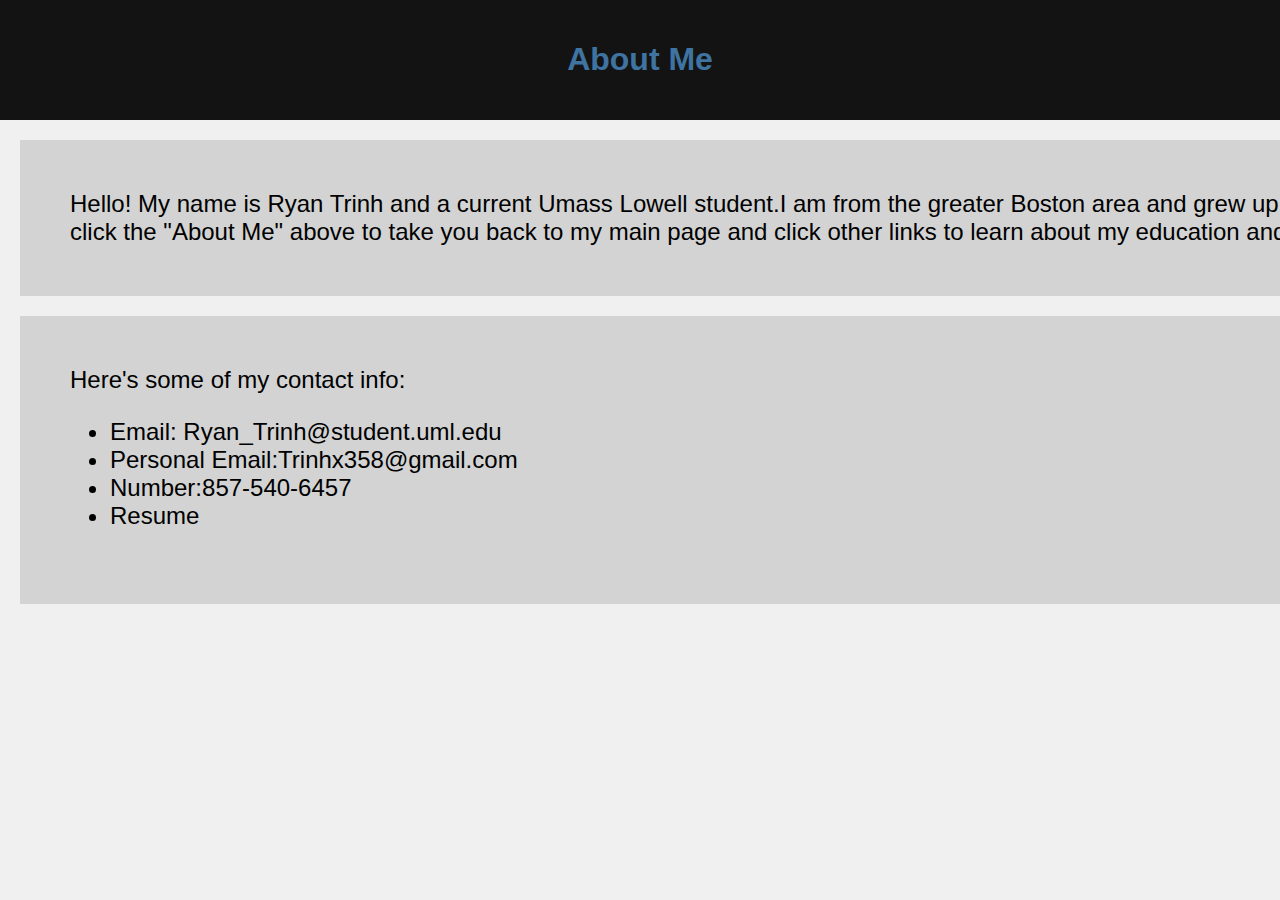
<file: about_me.html>
<!DOCTYPE html>
<html lang="en">
<head>
	<link rel="stylesheet" href ="style.css">
    <meta charset="UTF-8"> 
	<title>About me</title>
	<style>
		a{
			color:rgb(63, 115, 161);
			text-decoration: none;
		}
		div {
  			background-color: lightgrey;
  			width: 1600px;
  			border: 15px black;
  			padding: 50px;
  			margin: 20px;
			color: black;
			font-size: x-large;
		}
	</style>
</head>
<body>
    <header>
		<a href="index.html">
        <h1>About Me</h1>
	</a>
    </header>
<div>Hello! My name is Ryan Trinh and a current Umass Lowell student.I am from the greater Boston area and grew up there for most of my life.You can click the "About Me" above to take you back to my main page and click other links to learn about my education and my hobbies.</div>
<div>
	Here's some of my contact info:
	<ul>
		<li>Email: Ryan_Trinh@student.uml.edu</li>
		<li>Personal Email:Trinhx358@gmail.com</li>
		<li>Number:857-540-6457</li>
		<li>Resume</li>
	</ul>
</div>
</body>
</html>
</file>
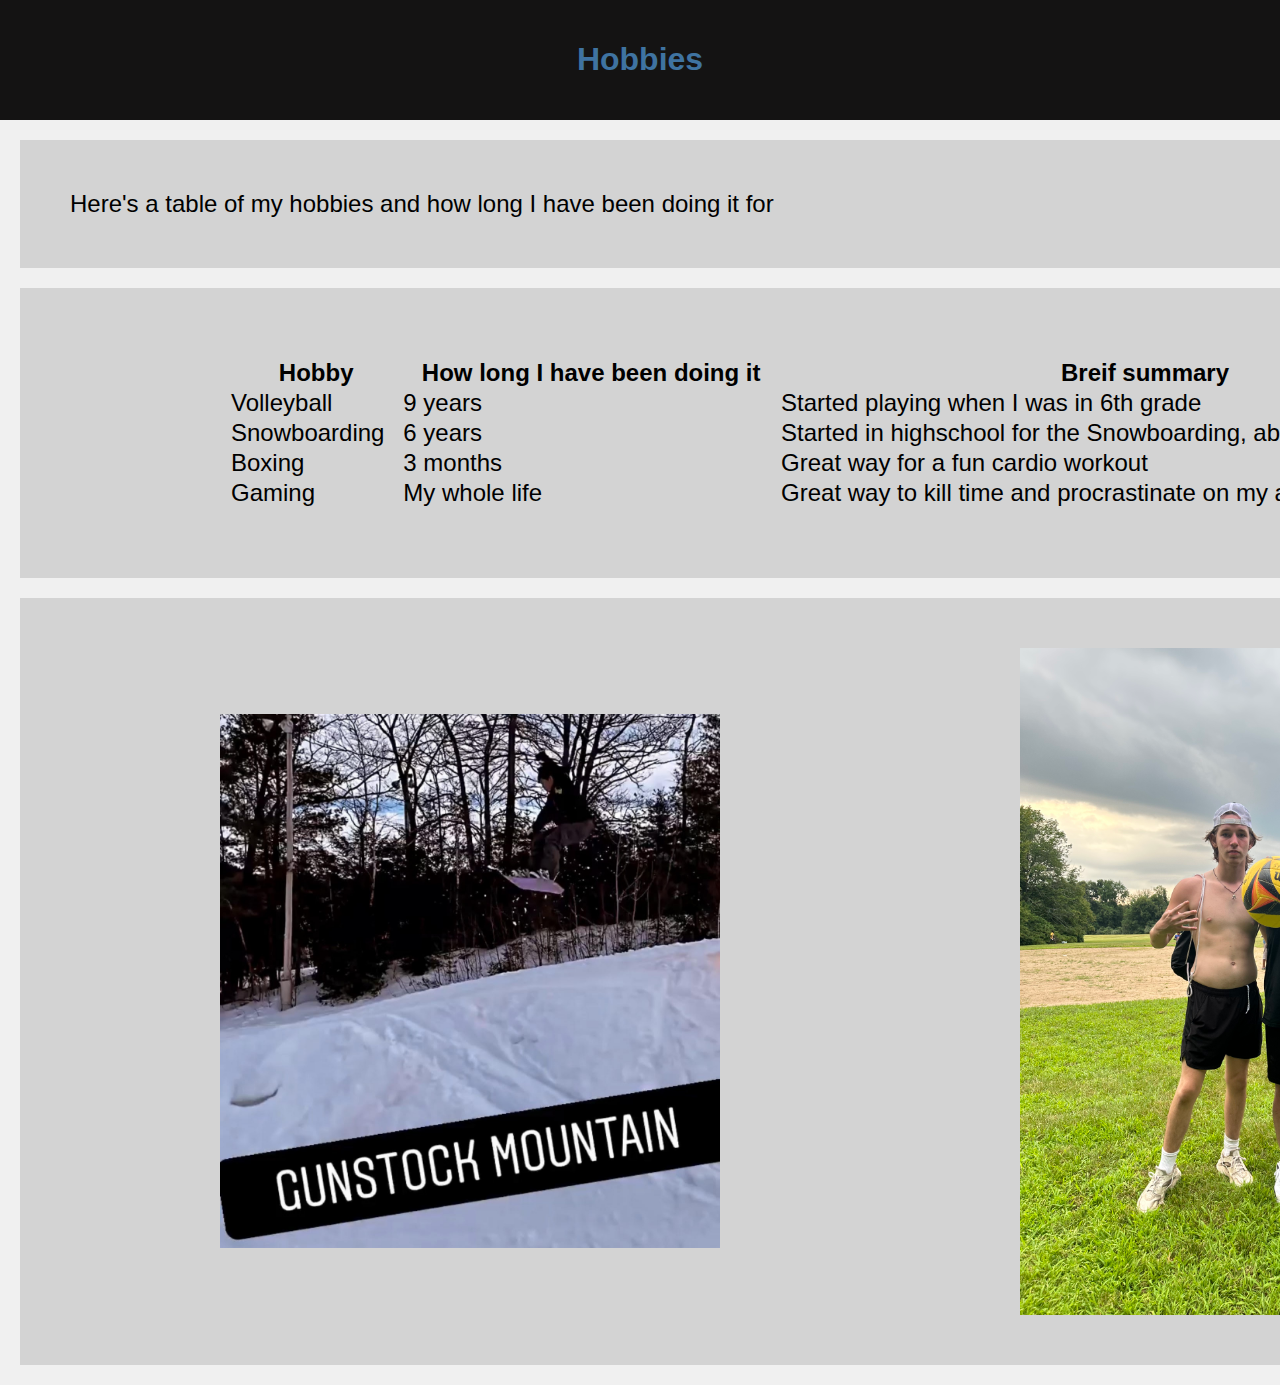
<file: hobbies.html>
<!DOCTYPE html>
<html lang="en">
<head>
	<link rel="stylesheet" href ="style.css">
    <meta charset="UTF-8"> 
	<title>Hobbies</title>
	<style>
		a{
			color:rgb(63, 115, 161);
			text-decoration: none;
		}
		div {
  			background-color: lightgrey;
  			width: 1600px;
  			border: 15px black;
  			padding: 50px;
  			margin: 20px;
			color: black;
			font-size: x-large;
		}
        .image-container{
                display:flex;
			}
		.image-container img{
                width:500px;
				height:auto;
				margin:auto;
			}
            table {
            width: 80%;
            border-collapse: collapse;
            margin: 20px auto;
        }
	</style>
</head>
<body>
    <header>
		<a href="index.html">
        <h1>Hobbies</h1>
    </a>
    </header>
    <div>Here's a table of my hobbies and how long I have been doing it for</div>
    <div>
        <table>
            <tr>
                <th>Hobby</th>
                <th>How long I have been doing it</th>
                <th>Breif summary</th>
            </tr>
            <tr>
                <td>Volleyball</td>
                <td>9 years</td>
                <td>Started playing when I was in 6th grade</td>
            </tr>
            <tr>
                <td>Snowboarding</td>
                <td>6 years</td>
                <td>Started in highschool for the Snowboarding, absolutely love it!</td>
            </tr>
            <tr>
                <td>Boxing</td>
                <td>3 months</td>
                <td>Great way for a fun cardio workout</td>
            </tr>
            <tr>
                <td>Gaming</td>
                <td>My whole life</td>
                <td>Great way to kill time and procrastinate on my assignments</td>
            </tr>
        </table>
    </div>
    <div class ="image-container">
        <img src="hobby1.jpg" alt="picture of my Snowboarding" width="400" height="400">
        <img src="hobby2.jpeg" alt="Picture of my friends and I at a Volleyball tournament" width="400" height="400">
        </div>
</body>
</html>
</file>
<file: style.css>
body {
  font-family: fantasy, sans-serif;
  background-color: #f0f0f0;
  margin: 0;
  padding: 0;
}    
header {
  background-color: #141313;
  color: #fff;
  text-align: center;
  padding: 20px;
  text-decoration: none;
}

h1 {
  text-align: center;
 }

h2 {
  text-align: center;
  font-size: 24px;
  color: #000000;
}
h3 {
  text-align: center;
  font-size: 24px;
  color: #000000;
}

section {
  max-width: 800px;
  margin: 20px auto;
  background-color: #fff;
  padding: 20px;
  border-radius: 5px;
  box-shadow: 0 2px 5px rgba(0, 0, 0, 0.2);
}

p {
  line-height: 1;
  text-align: center;
  color:rgb(63, 115, 161);
  font-family: Arial, sans-serif;
  font-size: 24px;
}
</file>
